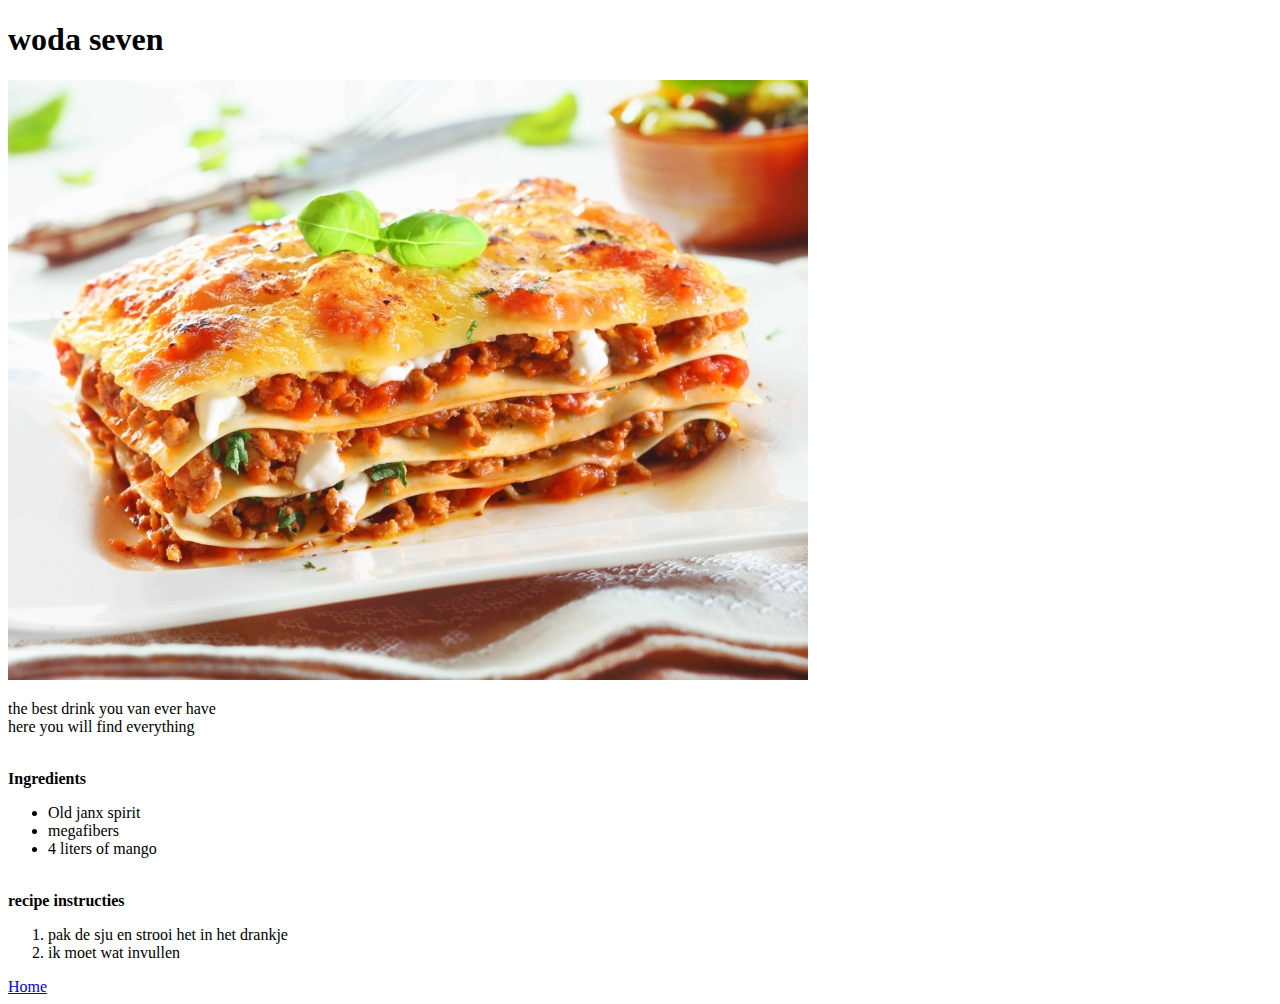
<file: wodka.html>
<!DOCTYPE html>
<html lang="en">
<head>
    <meta charset="UTF-8">
    <meta http-equiv="X-UA-Compatible" content="IE=edge">
    <meta name="viewport" content="width=device-width, initial-scale=1.0">
    <title>Document</title>
</head>
<body>
    

    <h1>woda seven</h1>
    <img src="images/lasagne.jpg">
    <p>the best drink you van ever have <br> here you will find everything</p>
    <br>
    <strong> Ingredients</strong>

    <ul>
        <li>Old janx spirit</li>
        <li>megafibers</li>
        <li>4 liters of mango</li>
    </ul>
    <br>
    <strong> recipe instructies</strong>
    <ol>
        <li>pak de sju en strooi het in het drankje</li>
        <li>ik moet wat invullen</li>
    </ol>

    <a href="index.html">Home</a>
</body>
</html>
</file>
